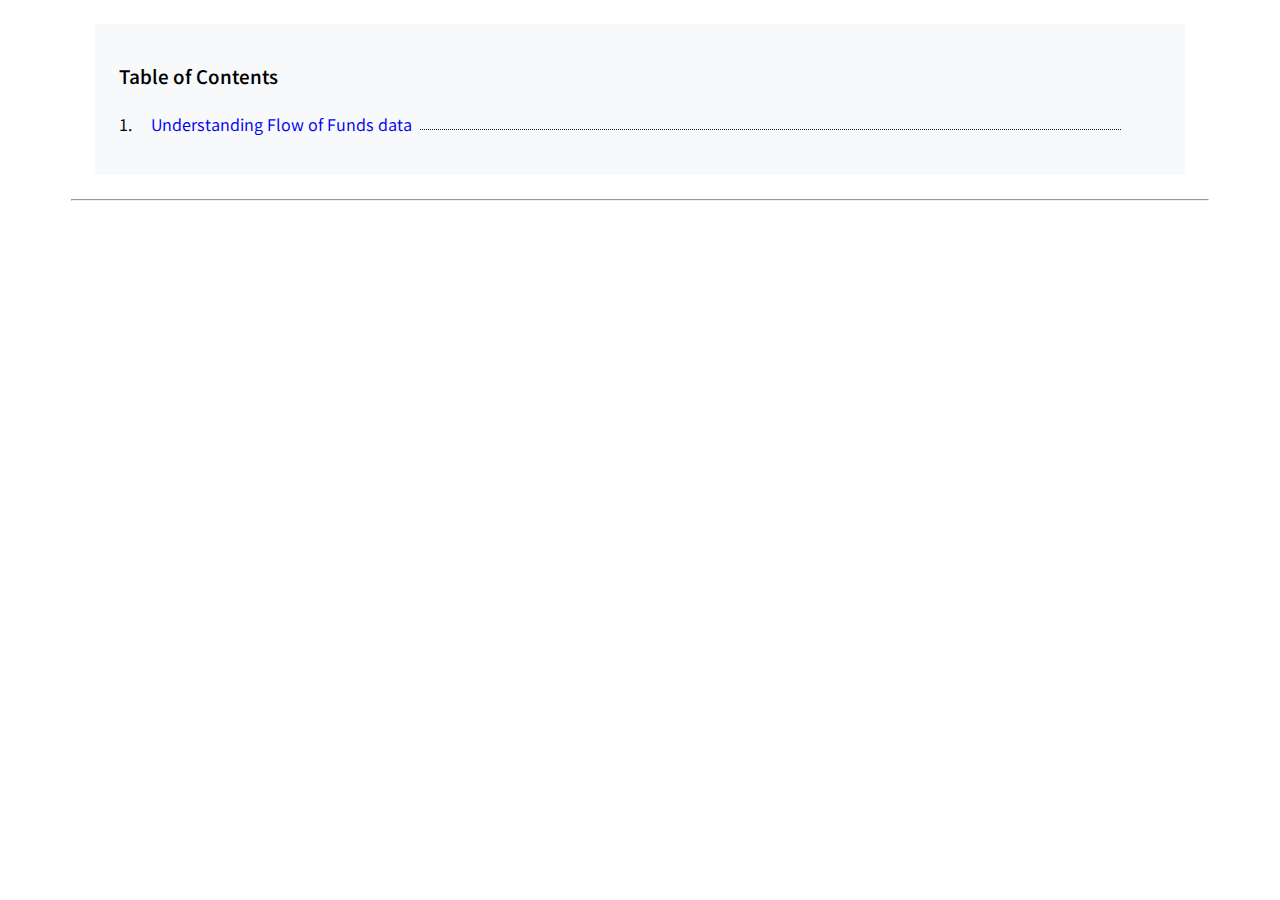
<file: index.html>
<!doctype html>
<html lang="en">

<head>
<meta charset="utf-8">
<meta name="viewport" content="width=device-width, initial-scale=1">



<title>finance_notes</title>





<!-- CSS Base -->
<link rel="stylesheet" type='text/css' media='all' href="static/css/indexstyle.css">




<body>

<article>
<div class="toc">
<h3>Table of Contents</h2>
<ol>

<li><a href="dump\stack.html" title="stack"><span class="chapter">Understanding Flow of Funds data</span>
<span class="toc-page"></span></a>
</li>


</div>
<!-- end .toc -->
<hr>
</article>








</body>

</html>
</file>
<file: static/css/indexstyle.css>
@import url('https://fonts.googleapis.com/css2?family=Varta:wght@300;400;500;600;700&display=swap');
@charset "UTF-8";
html,
body {
  line-height: 1;
  text-rendering: optimizeLegibility;
  font-weight: 300;
  /*font-weight:400 */
  font-family: 'Varta', times, sans-serif;
  font-size: 62.5%;
}

body {
  font-size: 1.8rem;
}

p,
li {
  line-height: 3.2rem;
  margin-bottom: 3.2rem;
}
a {text-decoration:none;}
h2 {
  font: bold 2.4rem/4rem helvetica, arial, sans-serif;
  letter-spacing: .1rem;
  margin-top: 0;
  margin-bottom: 2.4rem;
}

article {
  position: relative;
  width: 90%;
  max-width: 100%;
  margin: 0 auto;
}


/*== Table of contents == */

ol,
ul,
li {
  margin: 0;
  padding: 0;
}

.toc { padding: 2.4rem; margin:2.4rem;}
.toc,
.toc ol > li:before,
.chapter {
  position: relative;
  z-index: 2; }

.toc ol {
  counter-reset: item;
  position: relative; }
  .toc ol > li:before {
    content: counters(item, ".") ". ";
    display: table-cell;
    padding-right: .8rem;
    width: 2.4rem; }
  .toc ol li li:before {
    content: counters(item, ".") " "; }

.toc li {
  counter-increment: item;
  display: table;
  font-weight: 400;
  margin-bottom: .8rem;
  margin-left: 0;
  -webkit-transition: .3s;
  transition: .3s;
  width: 100%; }
  .toc li li {
    font-weight: 300;
    margin-bottom: 0;
    margin-left: 0; }
  .toc li .toc-page:before {
    content: '';
    display: block;
    left: 0;
    margin-top: 1.8rem;
    position: absolute;
    right: 4rem; }
  .toc li > a {
    display: inline-block;
    width: 100%; }
  .toc li a:hover span {
    font-weight: 600; }
  .toc li a:hover .toc-page:before {
    border-bottom-width: 2px; }

.chapter {
  display: inline-block;
  font-size: 1.8rem;
  line-height: 3.2rem;
  padding-right: .8rem; }

.toc-page {
  float: right; }

/*=== Colors === */
.toc,
.toc ol > li:before,
.chapter {
  background-color: #f7f9fb; }

.toc li .toc-page:before {
  border-bottom: 1px dotted rgba(0, 0, 0, 0.9); }
</file>
